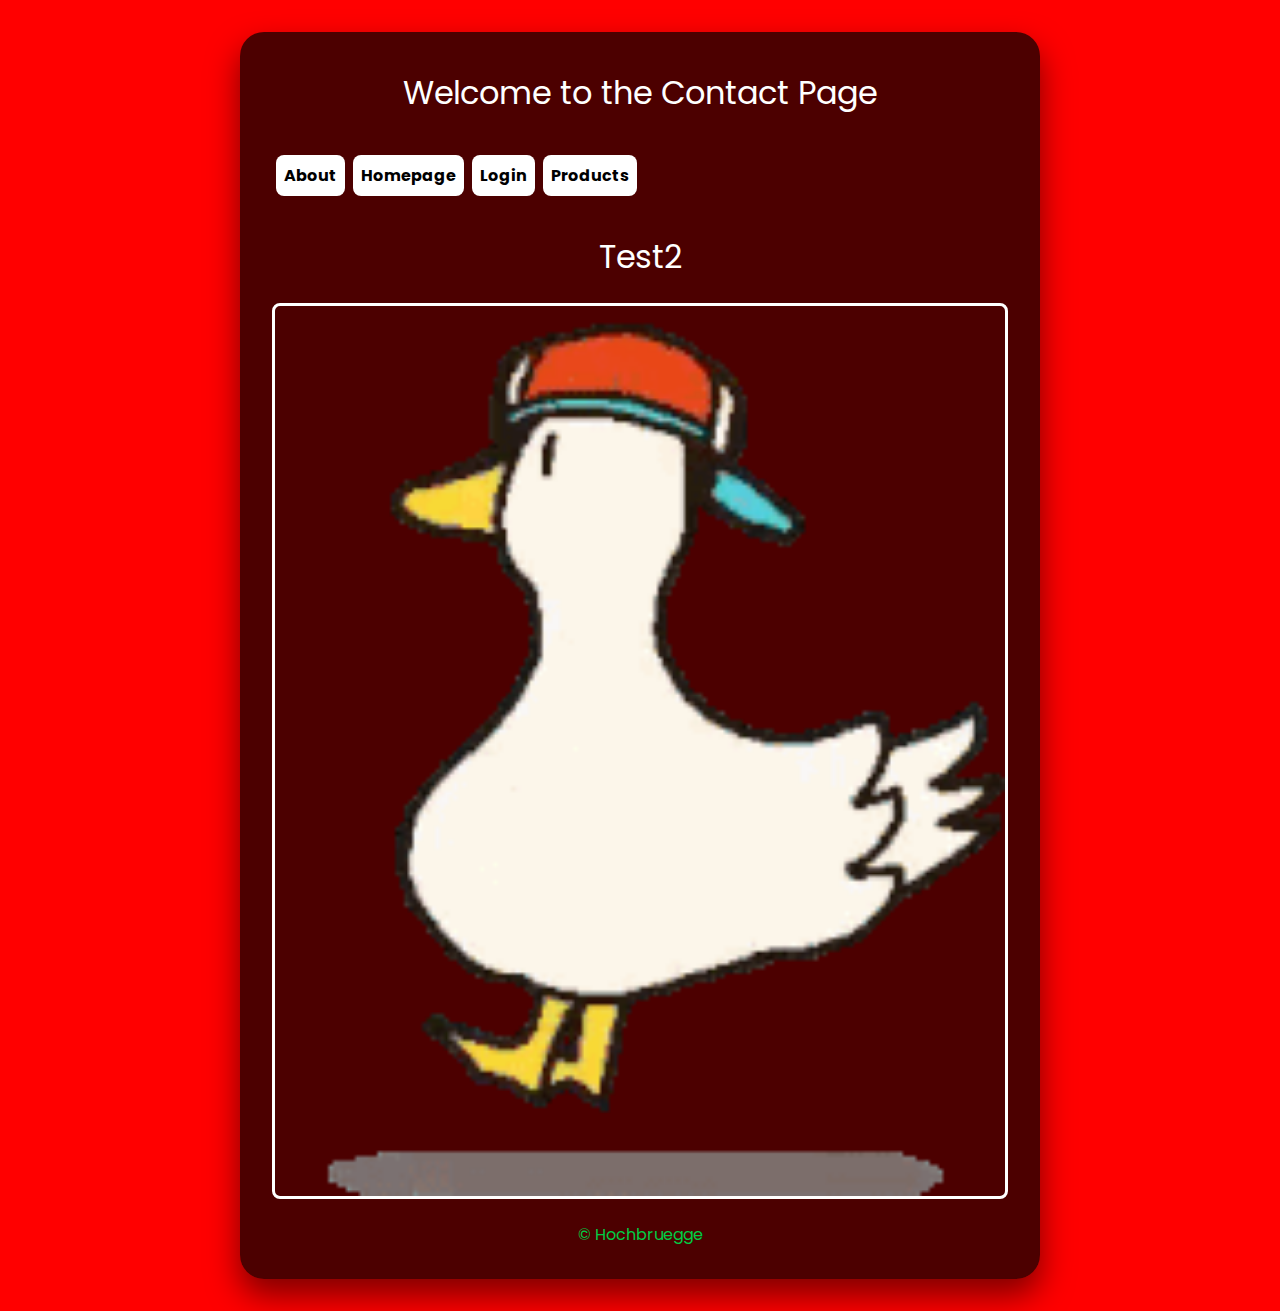
<file: homepage/navbar/contact_page/contact.html>
<!DOCTYPE html>
<html>
    <head>
        <meta charset="utf-8">
        <meta http-equiv="X-UA-Compatible" content="IE=edge">
        <title></title>
        <meta name="description" content="">
        <meta name="viewport" content="width=device-width, initial-scale=1">
        <link rel="stylesheet" href="contact.css">
    </head>
    <body>
        <h1>Welcome to the Contact Page</h1>
        <script src="contact.css" async defer></script>
    </body>
    <header>
        <nav>
        <ul>
        <li><a href="../about_page/about.html">About</a></li>
        <li><a href="../../index.html">Homepage</a></li>
        <li><a href="../login_page/login.html">Login</a></li>
        <li><a href="../products_page/products.html">Products</a></li></ul>
        </nav>
</header>
<main>
    <h1>Test2</h1>
    <img src="../../../images/dancing.gif">
</main>
<footer>
    © Hochbruegge
</footer>
</html>
</file>
<file: homepage/navbar/contact_page/contact.css>
@import url('https://fonts.googleapis.com/css?family=Poppins&display=swap');
/*************************General*Layout****************************/
* {
    box-sizing: border-box;
    font-family: 'Poppins', sans-serif;
}

html {
    background: rgb(255, 0, 0);
    background-attachment: fixed;
    background-position: center;
    background-size: cover;
}

body {
    color: rgb(255, 255, 255);
    background: rgba(0,0,0,0.7);
    box-shadow: 0 1em 2em rgba(0,0,0,0.5);
    display: flex;
    flex-direction: column;
    min-height: 90vh;
    padding: 1em;
    margin: 0;
}

main {
    flex: 1;   /* Force block to grow */
}

footer {
    text-align: center;
    color: #00cc44;
    margin: 1em;
}

/********************************Text****************************/

h1, h2, h3, h4 {
    font-weight: normal;
    text-align: center;
    color: #fff;
}

/********************************Links****************************/

a {
    color: #fff;
    font-weight: bold;
}

a:hover {
    color: #f00;
}


/**********************************Navigation***********************/

nav ul {
    list-style: none;
    padding: 0;
    display: flex;
    justify-content: center;
}

nav ul li {
    margin: 0 0.25em;
}

nav ul li a {
    display: block;
    padding: 0.5em;
    background: #fff;
    color: #000;
    border-radius: 0.5em;
    text-decoration: none;
    transition: all 0.5s;
    width: auto;
}

nav ul li a:hover {
    background: #fff;
    color: #000;
    transform: scale( 1.5 );
}

/************************************Images*************************/

main img {
    width: 100%;
    border: 3px solid #fff;
    border-radius: 0.5em;
}

/**************************************Tables***********************/
table {
    background: #fff;
    color: #000;
    margin: 1em auto;
    border-collapse: collapse;
}

th {
    background: #000;
    color: #fff;
    font-weight: normal;
}

th, td {
    padding: 0.3em 1em;
}

tr {
    border-bottom: 1px solid #000;
}

/*****************************************Forms*********************/

form {
    font-size: 1.5em;
}

form div {
    margin: 0.5em 0;
}

label {
    display: inline-block;
    width: 8em;
    margin-right: 0.5em;
    text-align: right;
}

input, select {
    font-size: 1em;
}

input[type=submit] {
    display: block;
    margin: 1em auto;
    padding: 0.5em;
    background: #fff;
    color: #000;
    border-radius: 0.5em;
    text-decoration: none;
    transition: all 0.5s;
}

/*********************************Media*Queries*********************/

@media screen and (min-width: 1000px) {
    body {
        max-width: 800px;   /* limit the width */
        margin: 2em auto;   /* centre the body */
        padding: 1em 2em;
        border-radius: 1.5em;
    }

    header {
        display: flex;
        justify-content: space-between;
        align-items: center;
    }
    
    nav ul li a {
        display: block;
        padding: 0.5em;
        background: #fff;
        color: #000;
        border-radius: 0.5em;
        text-decoration: none;
        transition: all 0.5s;
    }
}
</file>
